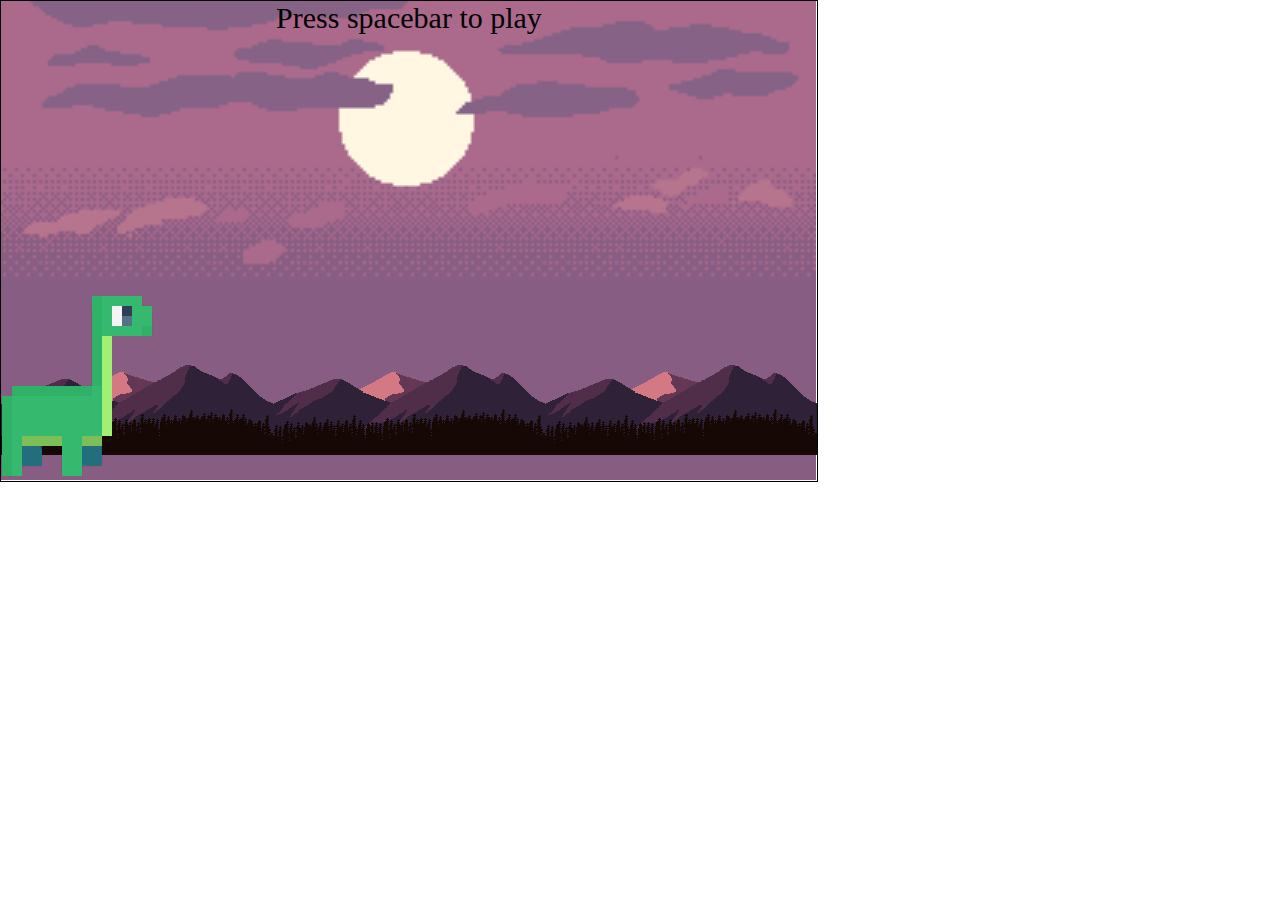
<file: dinogame/index.html>
<!DOCTYPE html>
<html lang="en">
  <head>
    <title>Dino game</title>
    <meta charset="UTF-8">
    <meta name="viewport" content="width=device-width, initial-scale=1">
    <link href="./css/style.css" rel="stylesheet">
    <link href="./img/dino.png"  rel="icon">
  </head>
  <body>
    <div id="game">
      <div id="replay">Press spacebar to play</div>
      
      <div id="meteor">
        <img id="meteor-png" src="./img/meteor.png" alt="meteor">
      </div>
      <div id="character">
        <img src="./img/dino.png" alt="dino">
      </div>
      <div id="rock">
        <img id="rock-png" src="./img/rock.png" alt="rock">
      </div>
    </div>
    <script src="./js/main.js"></script>
  </body>
</html>
</file>
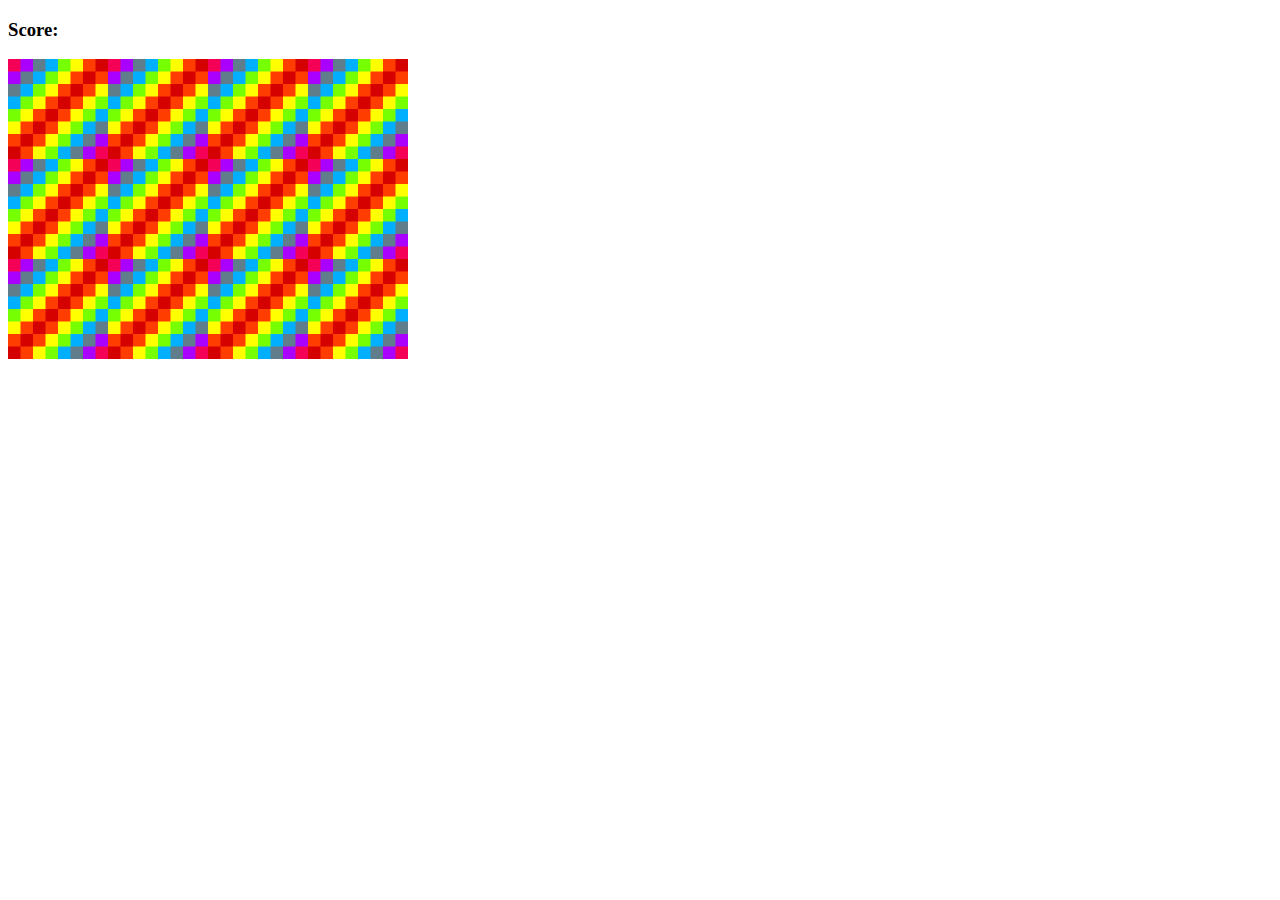
<file: memorize/index.html>
<!DOCTYPE html>
<html lang="en">
<head>
    <meta charset="UTF-8">
    <title>Memory Game</title>
    <link rel="stylesheet" type="text/css" href="styles.css"/>
</head>
<body>

    <h3>Score: <span id="result"></span></h3>

    <div id="grid"></div>
    
    <script src="app.js"></script>

</body>
</html>
</file>
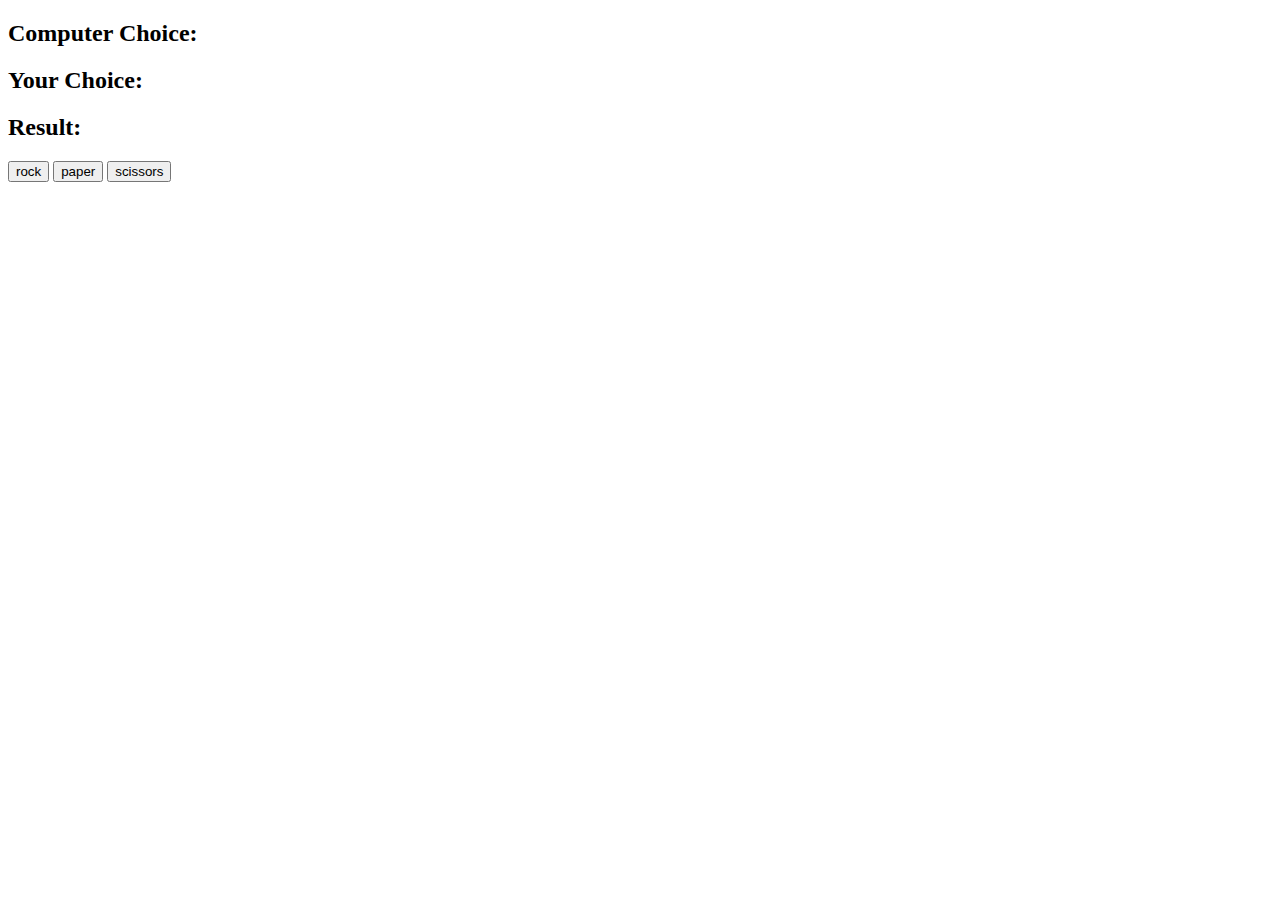
<file: rockpaperscissors/index.html>
<!DOCTYPE html>
<html lang="en" dir="ltr">
    <head>
        <meta charset="utf-8">
        <title>Rock Paper Scissors Tutorial</title>
    </head>
    <body>

        <h2>Computer Choice: <span id="computer-choice"></span></h2>
        <h2>Your Choice: <span id="user-choice"></span></h2>
        <h2>Result: <span id="result"></span></h2>

        <button id="rock">rock</button>
        <button id="paper">paper</button>
        <button id="scissors">scissors</button>

        <script src="app.js" charset="utf-8"></script>
    </body>
</html>
</file>
<file: dinogame/css/style.css>
*{
  padding: 0px;
  margin: 0px;
}

body {
  background-image: url("../img/background.png");
  background-repeat: no-repeat;
  background-size: 816px 480px;
}

div {
  margin: 0;
  padding: 0;
}
#game{
  padding: 0px;
  margin: 0px;
  width: 816px;
  height: 480px;
  border: 1px solid black;
  position: relative;
  overflow: hidden;
  background-image: 
  url("../img/trees1.png"),
  url("../img/mountains1.png"),
  url("../img/mountain.png");
  background-repeat: repeat-x,
  repeat-x,
  repeat-x;
  background-position: 0% 92%,
  0% 92%,
  0% 92%;
  

}

.animate-bg{
  animation: bg 2s infinite linear;
}

@keyframes bg{
  0% {background-position: 0% 92%;}
  100% {background-position: -100% 92%;}
}

#replay {
  font-size: 30px;
  font-family: serif;
  display: flex-center;
  text-align: center;
  visibility: hidden;
}

#character{
  position: absolute;
  bottom: 0px;
  left:0px;
}

.animate-jump{
  animation: jump 1.1s;
}

@keyframes jump{
  0%{bottom: 0px;}
  30%{bottom: 70px;}
  50%{bottom: 75px;}
  70%{bottom: 70px;}
  100%{bottom: 0px;}
}

#meteor {
  position: absolute;
  bottom: 200px;
  right: 0px;
  
}

#meteor-png {
  height: 70px;
  width: auto;
}

.animate-meteor{
  animation: meteor-anim 2s infinite linear;
}

@keyframes meteor-anim{
  0%{left: 750px;}
  100%{left: -200px;}
}

#rock{
  position: absolute;
  bottom: 0px;
  right: 0px;
}

#rock-png{
  height: 60px;
  width: auto;
}

.animate-rock{
  animation: rock-anim 4s infinite linear;
}

@keyframes rock-anim{
  0%{left: 900px;}
  100%{left: -700px;}
}
</file>
<file: memorize/styles.css>
#grid {
    width: 400px;
    height: 300px;
    display: flex;
    flex-wrap: wrap;

}
</file>
